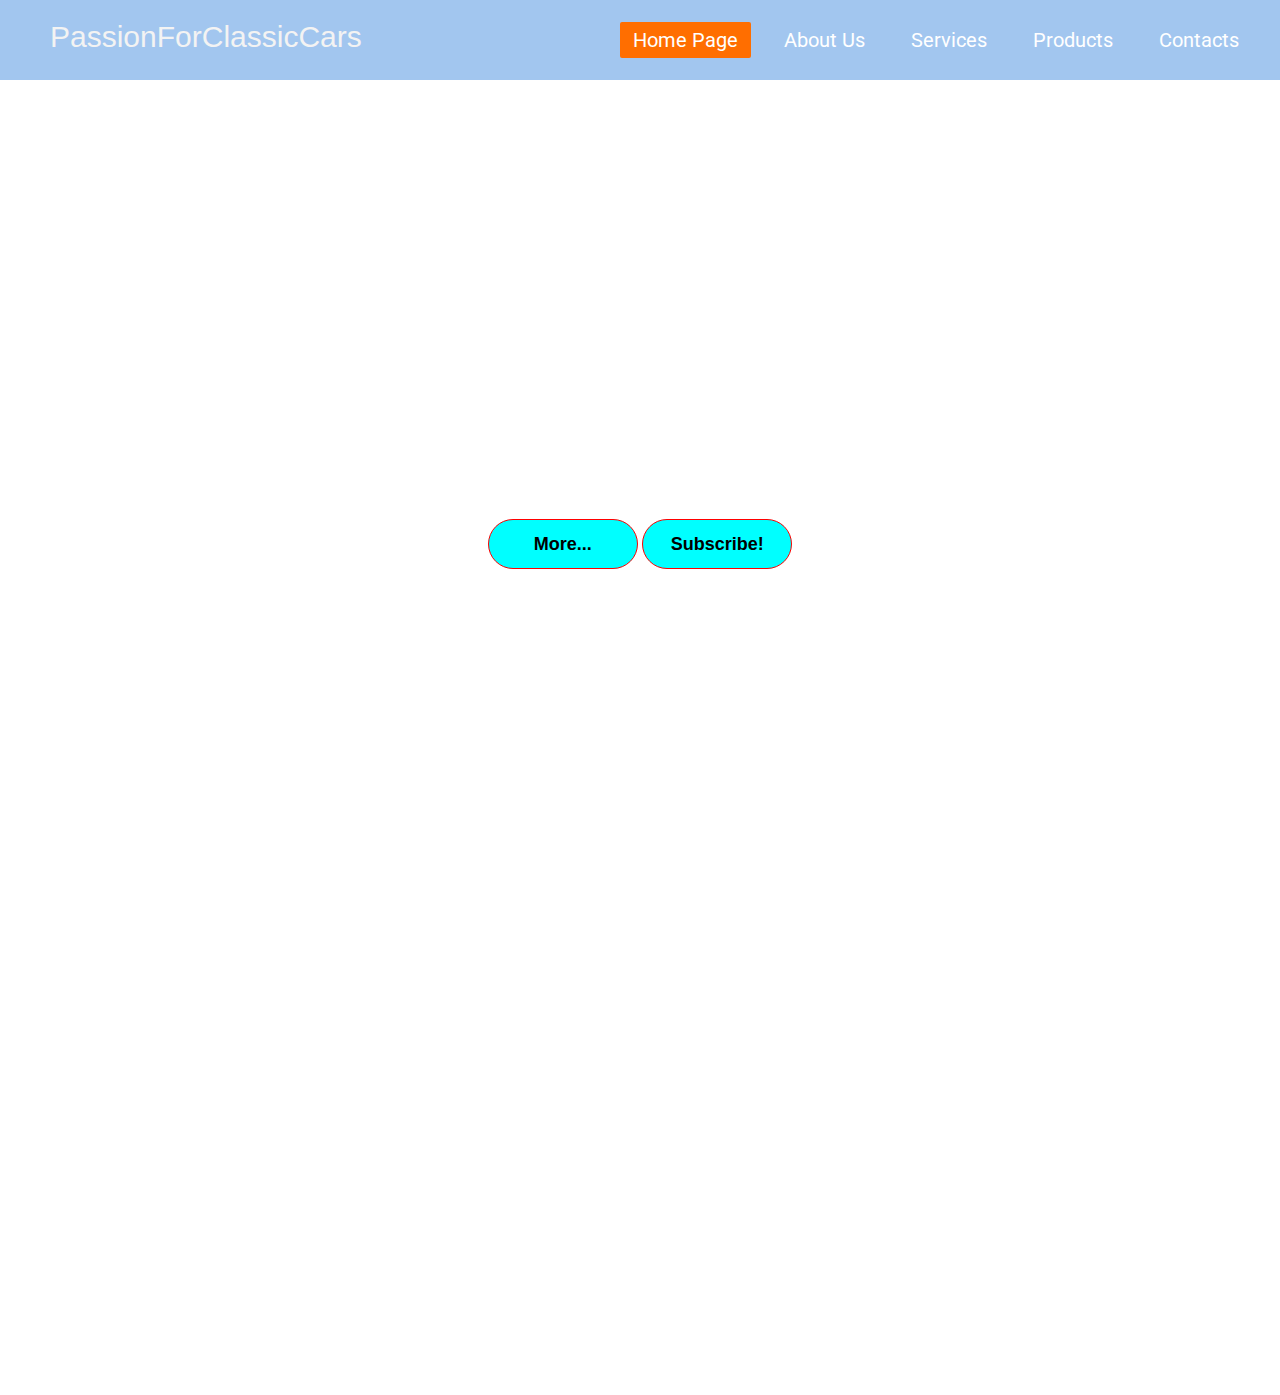
<file: website/index.html>
﻿<!DOCTYPE html>

<html lang="en" xmlns="http://www.w3.org/1999/xhtml">
<head>
    <meta name="viewport" content="width=device-width, initial-scale=1.0">
    <meta charset="utf-8" />
    <title>Basit Web Sitesi</title>
    <link rel="stylesheet" href="style.css">
</head>
<body>
<div class="container">
    <div class="navbar">
        <div class="logo">
            <a href="#">PassionForClassicCars</a>
            </div>
        <ul>
            <li><a href="#" class="active">Home Page</a></li>
            <li><a href="aboutus.html">About Us</a></li>
            <li><a href="services.html">Services</a></li>
            <li><a href="products.html">Products</a></li>
            <li><a href="contacts.html">Contacts</a></li>
        </ul>
        </div>
    <div class="center">
        <h1>Welcome to the</h1>
        <h2>World of Classic Cars</h2>
        <div class="buttons">
            <button>More...</button>
            <button>Subscribe!</button>
        </div>
   
       
    
    </div>
    </div>
           
</body>
</html>
</file>
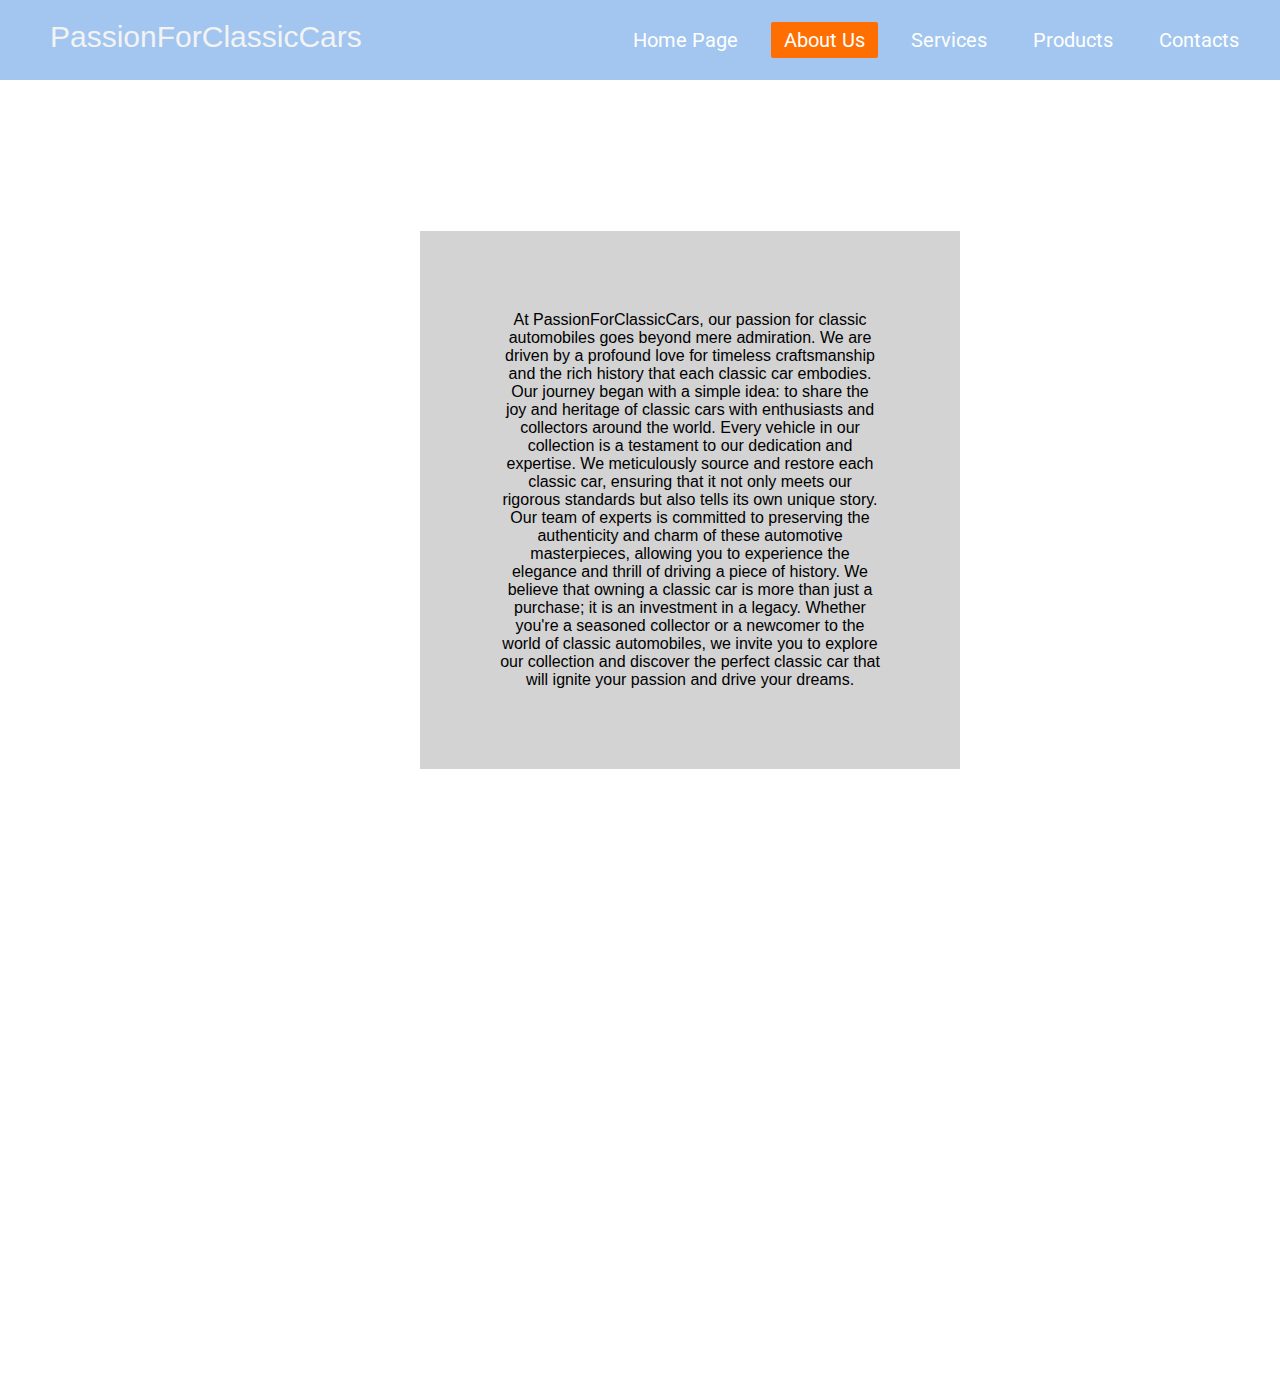
<file: website/aboutus.html>
﻿<!DOCTYPE html>

<html lang="en" xmlns="http://www.w3.org/1999/xhtml">
<head>
    <meta name="viewport" content="width=device-width, initial-scale=1.0">
    <meta charset="utf-8" />
    <title>Basit Web Sitesi</title>
    <link rel="stylesheet" href="style.css">
</head>
<body>
    <div class="container2">
        <div class="navbar">
            <div class="logo">
                <a href="#">PassionForClassicCars</a>
            </div>
            <ul>
                <li><a href="index.html">Home Page</a></li>
                <li><a href="#" class="active">About Us</a></li>
                <li><a href="services.html">Services</a></li>
                <li><a href="products.html">Products</a></li>
                <li><a href="contacts.html">Contacts</a></li>
            </ul>
        </div>

        <div class="container6">
            <div class="center">
                At PassionForClassicCars, our passion for classic automobiles goes beyond mere admiration. We are driven by a profound love for timeless craftsmanship and the rich history that each classic car embodies. Our journey began with a simple idea: to share the joy and heritage of classic cars with enthusiasts and collectors around the world.

                Every vehicle in our collection is a testament to our dedication and expertise. We meticulously source and restore each classic car, ensuring that it not only meets our rigorous standards but also tells its own unique story. Our team of experts is committed to preserving the authenticity and charm of these automotive masterpieces, allowing you to experience the elegance and thrill of driving a piece of history.

                We believe that owning a classic car is more than just a purchase; it is an investment in a legacy. Whether you're a seasoned collector or a newcomer to the world of classic automobiles, we invite you to explore our collection and discover the perfect classic car that will ignite your passion and drive your dreams.
            </div>
           
                

                </div>
            </div>
        

            


        
    
            

</body>
</html>
</file>
<file: website/style.css>
﻿@import url('https://fonts.googleapis.com/css2?family=Roboto:wght@100&display=swap');
* {
    margin: 0;
    padding: 0;
}

.container {
    background: url(https://st4.depositphotos.com/9900404/38779/i/950/depositphotos_387797218-stock-photo-many-old-abandoned-and-forgotten.jpg);
    height: 155vh;
    background-size: 100% 100%;
}

    .container .navbar{
        width: 100%;
        height: 80px;
        background: rgba(22,112,214,0.4);
    }

    .navbar .logo{
        display: inline-block;
        margin-left: 50px;
        margin-top:20px;
    }

    .navbar .logo a{
        text-decoration: none;
        font-size:30px;
        font-family: sans-serif;
        color: #f3f3f3;
    }

    .navbar ul{
        float: right;
        margin-right: 20px;
    }

    .navbar ul li{
        list-style: none;
        display: inline-block;
        margin: 0 8px;
        line-height: 80px;
        
    }
    .navbar ul li a{
        color: white;
        text-decoration: none;
        font-size: 20px;
        padding: 6px 13px;
        font-family: Roboto;
        transition: .5s;
        }

    .navbar ul li a.active,
    .navbar ul li a:hover{
        background: #ff6e00;
        border-radius: 2px;
 }
    .container .center{
        position:absolute;
        top: 50%;
        left: 50%;
        transform: translate(-50%,-50%);
        font-family: sans-serif;
        color: white;
        user-select: none;
 }
    .center h1{
        color:white;
        font-size: 70px;
        font-weight: bold;
        width: 900px;
        text-align: center;
    }

    .center h2{
        color:white;
        font-size:50px;
        font-weight: bold;
        width: 885px;
        margin-top:10px;
        text-align:center;
 }
    .center .buttons{
        margin:35px 280px;
    }

    .buttons button{
        height:50px;
        width:150px;
        font-size:18px;
        font-weight:bold;
        color:#000000;
        background: rgb(0, 255, 255);
        border:solid 1px red;
        cursor: pointer;
        outline:none;
        border-radius:25px;
    }

    .buttons button:hover{
        background: #fff;
    }



.center p1 {
    color:white;
    font-size: 22px;
    font-weight: bold;
    font-family: 'Segoe UI';
    width: 80px;
    text-align:left;
    
}


.prodimg1 {
    display: flex;
    align-items: center;
}

    .prodimg1 img {
        margin-right: 20px;
    }

    .prodimg1 h4 {
        margin: 0;
    }

    .prodimg1 p2 {
        margin: 0;
    }

.prodimg2 {
    display: flex;
    align-items: center;
}

    .prodimg2 img {
        margin-right: 20px;
    }

    .prodimg2 h5 {
        margin: 0;
    }

    .prodimg2 p3 {
        margin: 0;
    }

.prodimg3 {
    display: flex;
    align-items: center;
}

    .prodimg3 img {
        margin-right: 20px;
    }

    .prodimg3 h6 {
        margin: 0;
    }

    .prodimg3 p4 {
        margin: 0;
    }
prodimg3 p4 {
    width: 200px;
    padding: 30px;
    border: 20px solid red;
    padding: 25px;
}

.prodimg4 {
    display: flex;
    align-items: center;
}

    .prodimg4 img {
        margin-right: 20px;
    }

    .prodimg4 h7 {
        margin: 0;
    }

    .prodimg4 p5 {
        margin: 0;
    }

.container1 {
    background: url(https://encrypted-tbn0.gstatic.com/images?q=tbn:ANd9GcScOV7u3F1qAQJSjBfXFU4HSiUkjwayQFP88g&s);
    height: 155vh;
    background-size: 100% 100%;
}
.container1 .navbar {
    width: 100%;
    height: 80px;
    background: rgba(22,112,214,0.4);
}

.navbar .logo {
    display: inline-block;
    margin-left: 50px;
    margin-top: 20px;
}

    .navbar .logo a {
        text-decoration: none;
        font-size: 30px;
        font-family: sans-serif;
        color: #f3f3f3;
    }

.navbar ul {
    float: right;
    margin-right: 20px;
}

    .navbar ul li {
        list-style: none;
        display: inline-block;
        margin: 0 8px;
        line-height: 80px;
    }

        .navbar ul li a {
            color: white;
            text-decoration: none;
            font-size: 20px;
            padding: 6px 13px;
            font-family: Roboto;
            transition: .5s;
        }

            .navbar ul li a.active,
            .navbar ul li a:hover {
                background: #ff6e00;
                border-radius: 2px;
            }

.container1 .center {
    position: absolute;
    top: 50%;
    left: 50%;
    transform: translate(-50%,-50%);
    font-family: sans-serif;
    color: white;
    user-select: none;
}

.container2 {
    background: url(https://c.wallhere.com/photos/76/a9/classic_car_horizon_road_Buick_landscape_water_bridge_vehicle-1207919.jpg!d);
    height: 155vh;
    background-size: 100% 100%;
}

    .container2 .navbar {
        width: 100%;
        height: 80px;
        background: rgba(22,112,214,0.4);
    }

.navbar .logo {
    display: inline-block;
    margin-left: 50px;
    margin-top: 20px;
}

    .navbar .logo a {
        text-decoration: none;
        font-size: 30px;
        font-family: sans-serif;
        color: #f3f3f3;
    }

.navbar ul {
    float: right;
    margin-right: 20px;
}

    .navbar ul li {
        list-style: none;
        display: inline-block;
        margin: 0 8px;
        line-height: 80px;
    }

        .navbar ul li a {
            color: white;
            text-decoration: none;
            font-size: 20px;
            padding: 6px 13px;
            font-family: Roboto;
            transition: .5s;
        }

            .navbar ul li a.active,
            .navbar ul li a:hover {
                background: #ff6e00;
                border-radius: 2px;
            }

.container2 .center {
    position: absolute;
    top: 50%;
    left: 50%;
    transform: translate(-50%,-50%);
    font-family: sans-serif;
    color: white;
    user-select: none;
}

.container3 {
    background: url(https://encrypted-tbn0.gstatic.com/images?q=tbn:ANd9GcScOV7u3F1qAQJSjBfXFU4HSiUkjwayQFP88g&s);
    height: 200vh;
    background-size: 100% 100%;
}

    .container3 .navbar {
        width: 100%;
        height: 80px;
        background: rgba(22,112,214,0.4);
    }

.navbar .logo {
    display: inline-block;
    margin-left: 50px;
    margin-top: 20px;
}

    .navbar .logo a {
        text-decoration: none;
        font-size: 30px;
        font-family: sans-serif;
        color: #f3f3f3;
    }

.navbar ul {
    float: right;
    margin-right: 20px;
}

    .navbar ul li {
        list-style: none;
        display: inline-block;
        margin: 0 8px;
        line-height: 80px;
    }

        .navbar ul li a {
            color: white;
            text-decoration: none;
            font-size: 20px;
            padding: 6px 13px;
            font-family: Roboto;
            transition: .5s;
        }

            .navbar ul li a.active,
            .navbar ul li a:hover {
                background: #ff6e00;
                border-radius: 2px;
            }

.container4 .center {
    position: absolute;
    top: 50%;
    left: 50%;
    transform: translate(-50%,-50%);
    font-family: sans-serif;
    color: white;
    user-select: none;
}

.container4 {
    background: url(https://encrypted-tbn0.gstatic.com/images?q=tbn:ANd9GcScOV7u3F1qAQJSjBfXFU4HSiUkjwayQFP88g&s);
    height: 155vh;
    background-size: 100% 100%;
}

    .container4 .navbar {
        width: 100%;
        height: 80px;
        background: rgba(22,112,214,0.4);
    }

.navbar .logo {
    display: inline-block;
    margin-left: 50px;
    margin-top: 20px;
}

    .navbar .logo a {
        text-decoration: none;
        font-size: 30px;
        font-family: sans-serif;
        color: #f3f3f3;
    }

.navbar ul {
    float: right;
    margin-right: 20px;
}

    .navbar ul li {
        list-style: none;
        display: inline-block;
        margin: 0 8px;
        line-height: 80px;
    }

        .navbar ul li a {
            color: white;
            text-decoration: none;
            font-size: 20px;
            padding: 6px 13px;
            font-family: Roboto;
            transition: .5s;
        }

            .navbar ul li a.active,
            .navbar ul li a:hover {
                background: #ff6e00;
                border-radius: 2px;
            }

.container4 .center {
    position: absolute;
    top: 50%;
    left: 50%;
    transform: translate(-50%,-50%);
    font-family: sans-serif;
    color: white;
    user-select: none;
}

.container6 .center {
    font-family:'Segoe UI', Tahoma, Geneva, Verdana, sans-serif;
    margin: 50px;
    padding: 80px;
    background-color:lightgray;
    color: black;
}

.container6 {
    width: 80%;
    max-width: 800px;
    margin: 0 auto;
    padding: 20px;
}

.panel {
    background: #fff;
    padding: 20px;
    border-radius: 8px;
    box-shadow: 0 0 10px rgba(0, 0, 0, 0.1);
}

    .panel h2 {
        margin-top: 0;
    }

.center {
    text-align: center;
    margin: 20px 0;
}

.container7 .center {
    font-family: 'Segoe UI', Tahoma, Geneva, Verdana, sans-serif;
    margin: 50px;
    padding: 80px;
    background-color:cadetblue;
    color: black;
}

.container7 {
    width: 80%;
    max-width: 800px;
    margin: 0 auto;
    padding: 20px;
}

.panel {
    background: #fff;
    padding: 20px;
    border-radius: 8px;
    box-shadow: 0 0 10px rgba(0, 0, 0, 0.1);
}

    .panel h2 {
        margin-top: 0;
    }

.center {
    text-align: center;
    margin: 20px 0;
}

.container8 .center {
    font-family: 'Segoe UI', Tahoma, Geneva, Verdana, sans-serif;
    margin: 50px;
    padding: 80px;
    background-color:indianred;
    color: black;
}

.container8 {
    width: 80%;
    max-width: 800px;
    margin: 0 auto;
    padding: 20px;
}

.panel {
    background: #fff;
    padding: 20px;
    border-radius: 8px;
    box-shadow: 0 0 10px rgba(0, 0, 0, 0.1);
}

    .panel h2 {
        margin-top: 0;
    }

.center {
    text-align: center;
    margin: 20px 0;
}

.container9 .center {
    font-family: 'Segoe UI', Tahoma, Geneva, Verdana, sans-serif;
    margin: 50px;
    padding: 80px;
    background-color:indianred;
    color: black;
}

.container9 {
    width: 80%;
    max-width: 800px;
    margin: 0 auto;
    padding: 20px;
}

.panel {
    background: #fff;
    padding: 20px;
    border-radius: 8px;
    box-shadow: 0 0 10px rgba(0, 0, 0, 0.1);
}

    .panel h2 {
        margin-top: 0;
    }

.center {
    text-align: center;
    margin: 20px 0;
}

.container10 .center {
    font-family: 'Segoe UI', Tahoma, Geneva, Verdana, sans-serif;
    margin: 50px;
    padding: 80px;
    background-color: indianred;
    color: black;
}

.container10 {
    width: 80%;
    max-width: 800px;
    margin: 0 auto;
    padding: 20px;
}

.panel {
    background: #fff;
    padding: 20px;
    border-radius: 8px;
    box-shadow: 0 0 10px rgba(0, 0, 0, 0.1);
}

    .panel h2 {
        margin-top: 0;
    }

.center {
    text-align: center;
    margin: 20px 0;
}

.container11 .center {
    font-family: 'Segoe UI', Tahoma, Geneva, Verdana, sans-serif;
    margin: 50px;
    padding: 80px;
    background-color: indianred;
    color: black;
}

.container11 {
    width: 80%;
    max-width: 800px;
    margin: 0 auto;
    padding: 20px;
}

.panel {
    background: #fff;
    padding: 20px;
    border-radius: 8px;
    box-shadow: 0 0 10px rgba(0, 0, 0, 0.1);
}

    .panel h2 {
        margin-top: 0;
    }

.center {
    text-align: center;
    margin: 20px 0;
}
body {
    font-size: 16px;
    margin: 0;
    padding: 0;
}

/* Ekran genişliği 600px veya daha küçükse */
@media (max-width: 600px) {
    body {
        font-size: 14px; /* Yazı boyutunu küçült */
    }
}

.container {
    display: flex;
    flex-wrap: wrap;
}

.item {
    flex: 1;
    min-width: 200px; 
}
</file>
